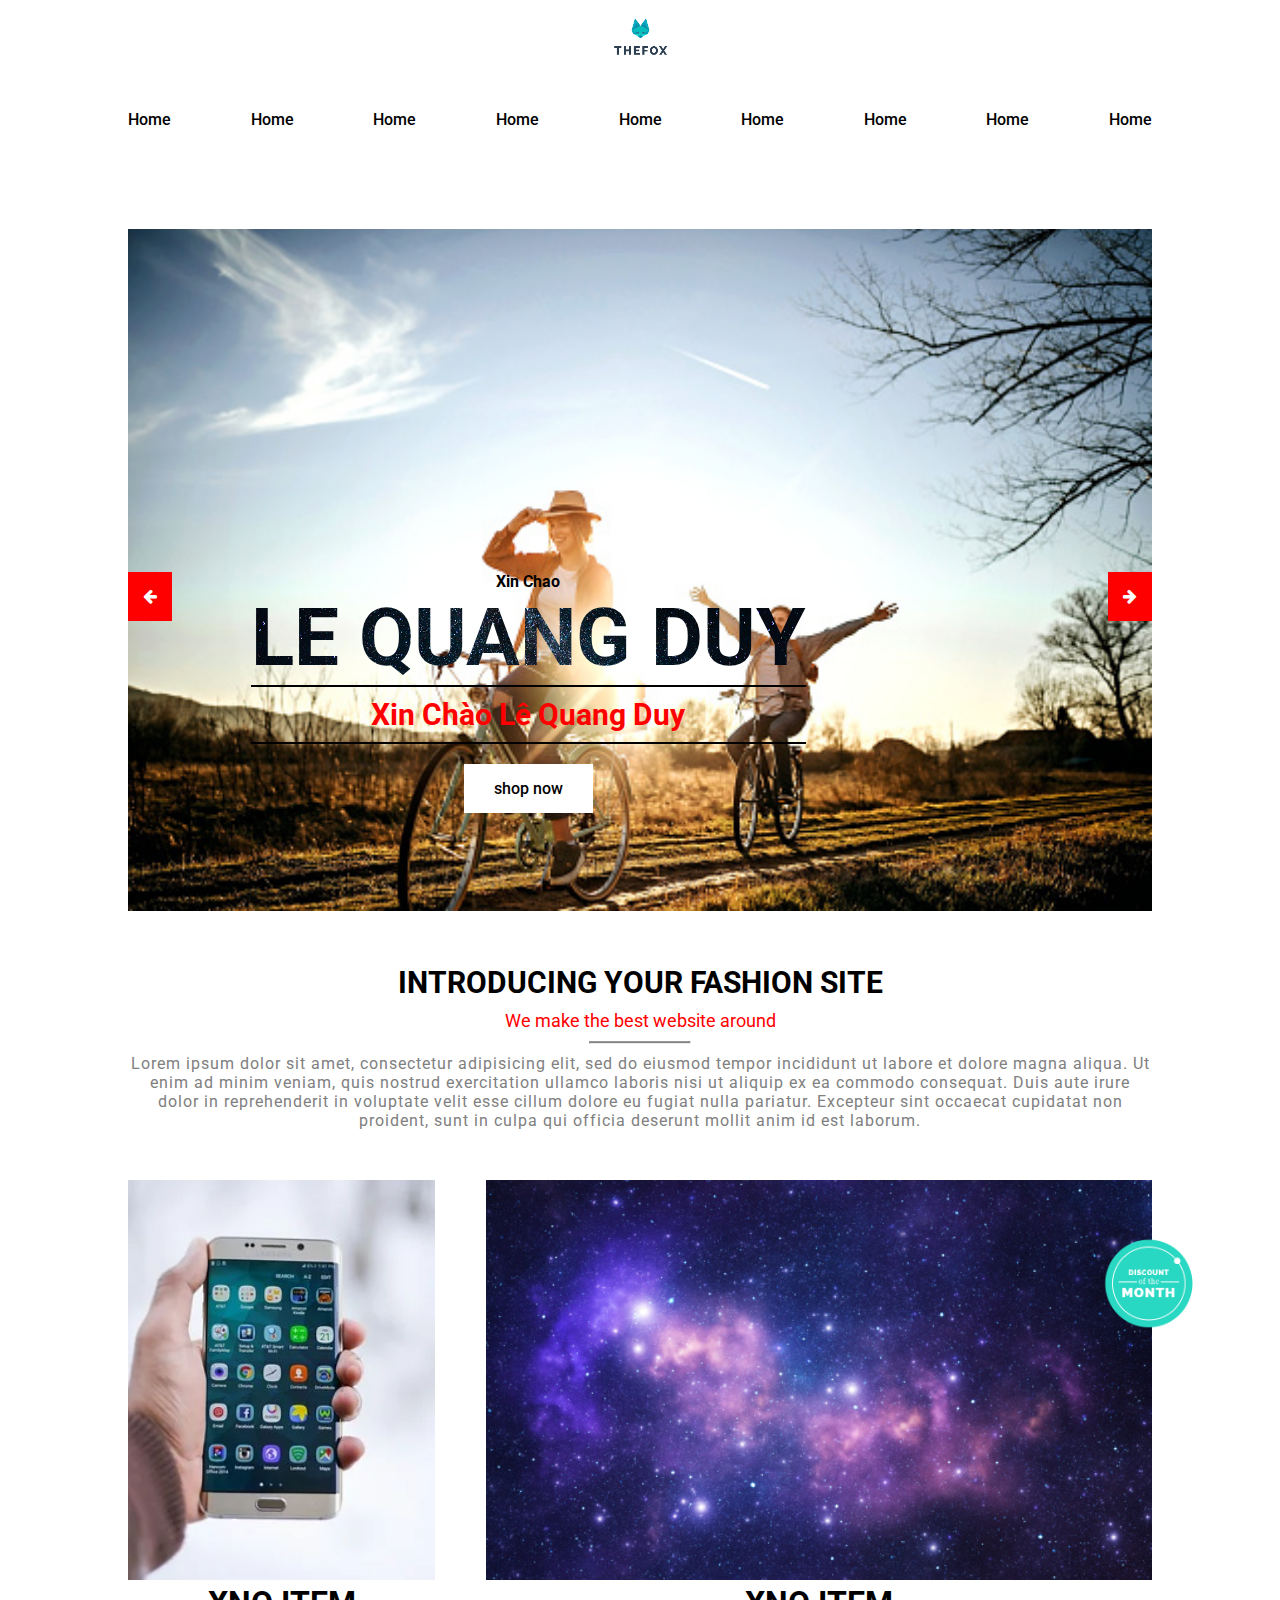
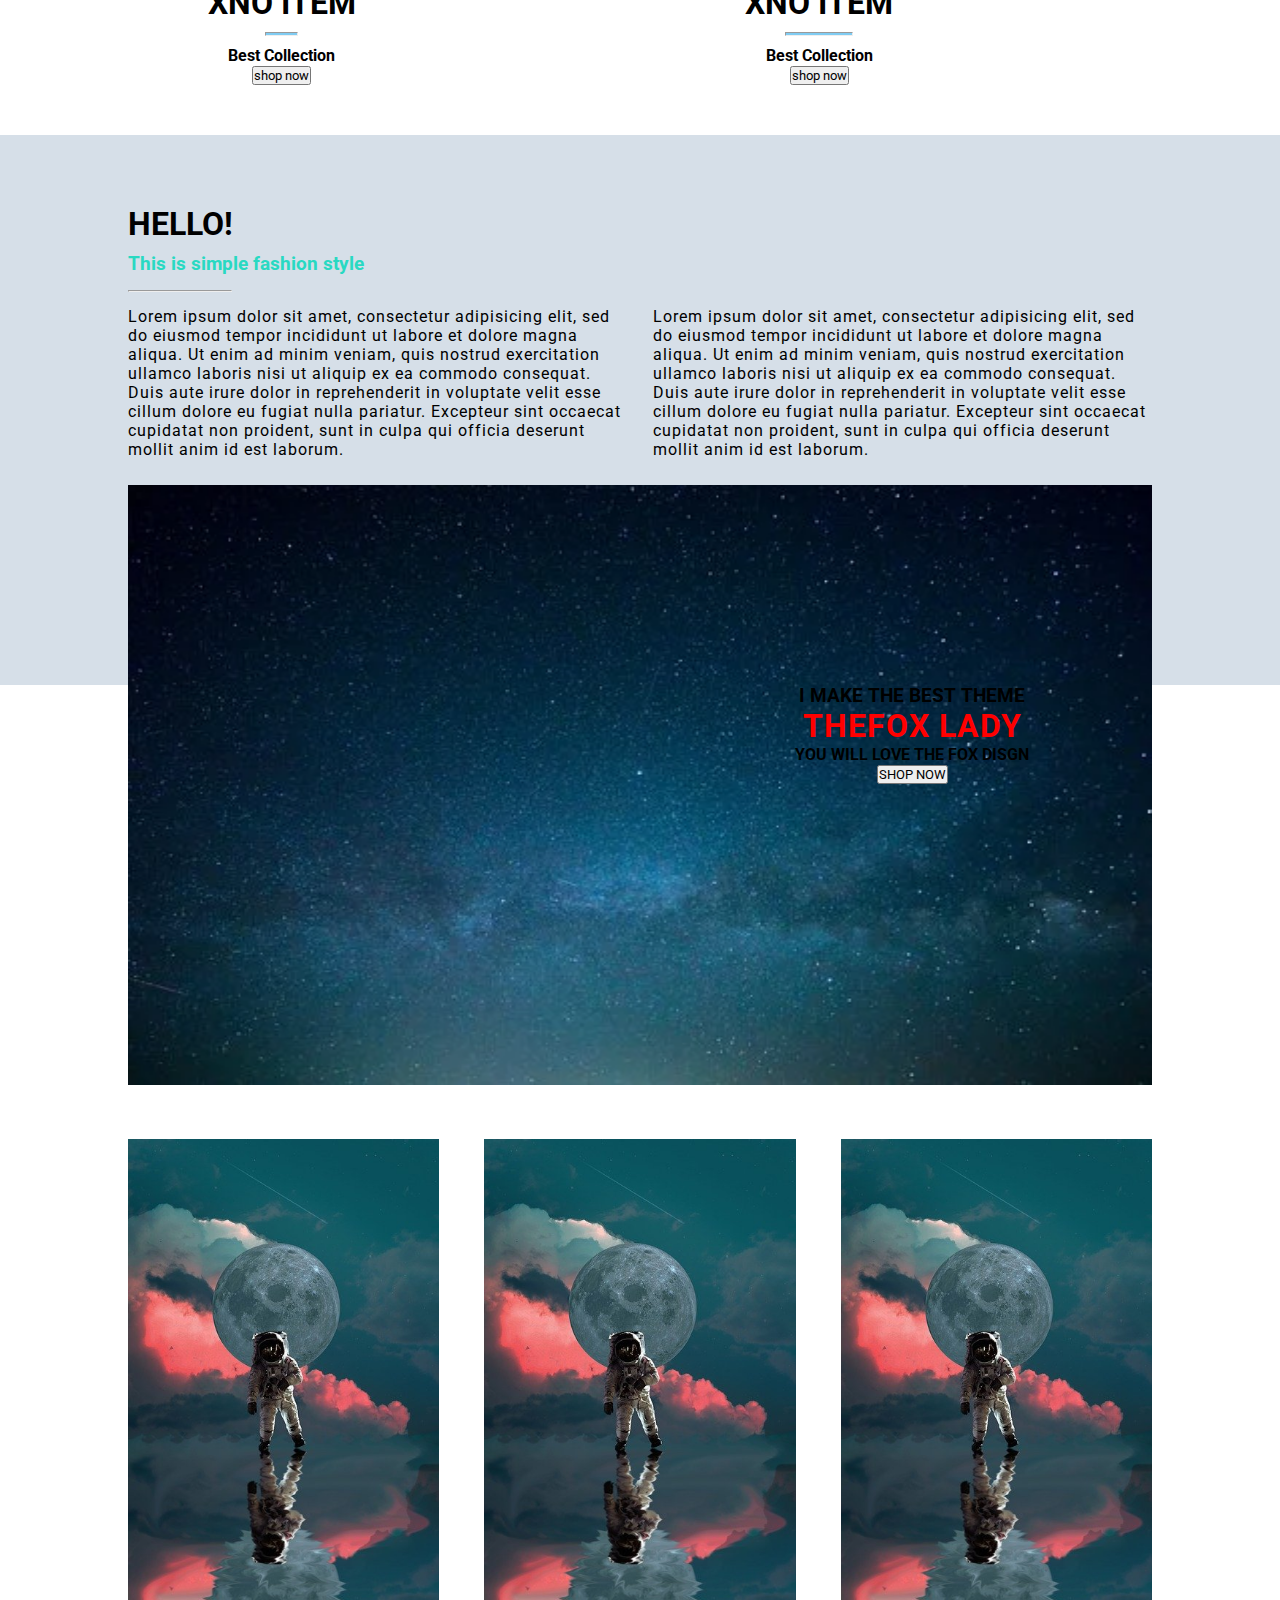
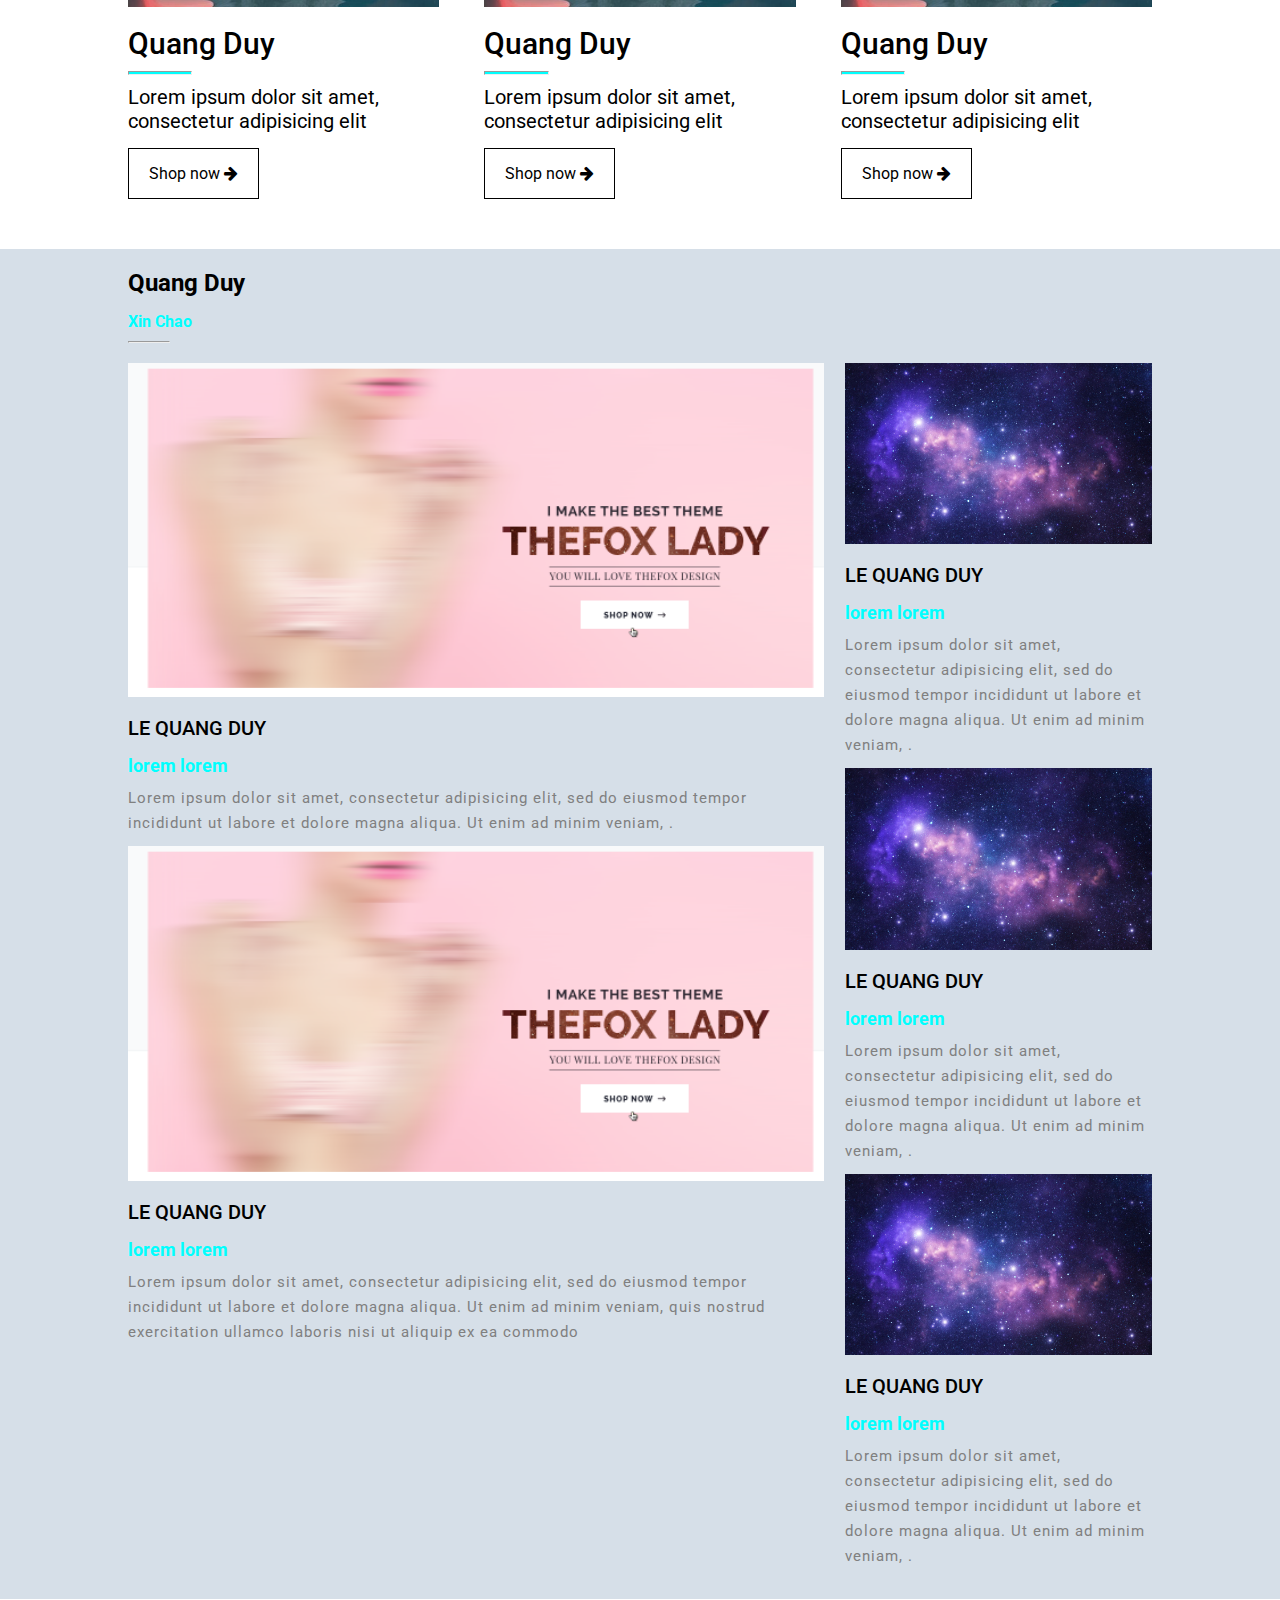
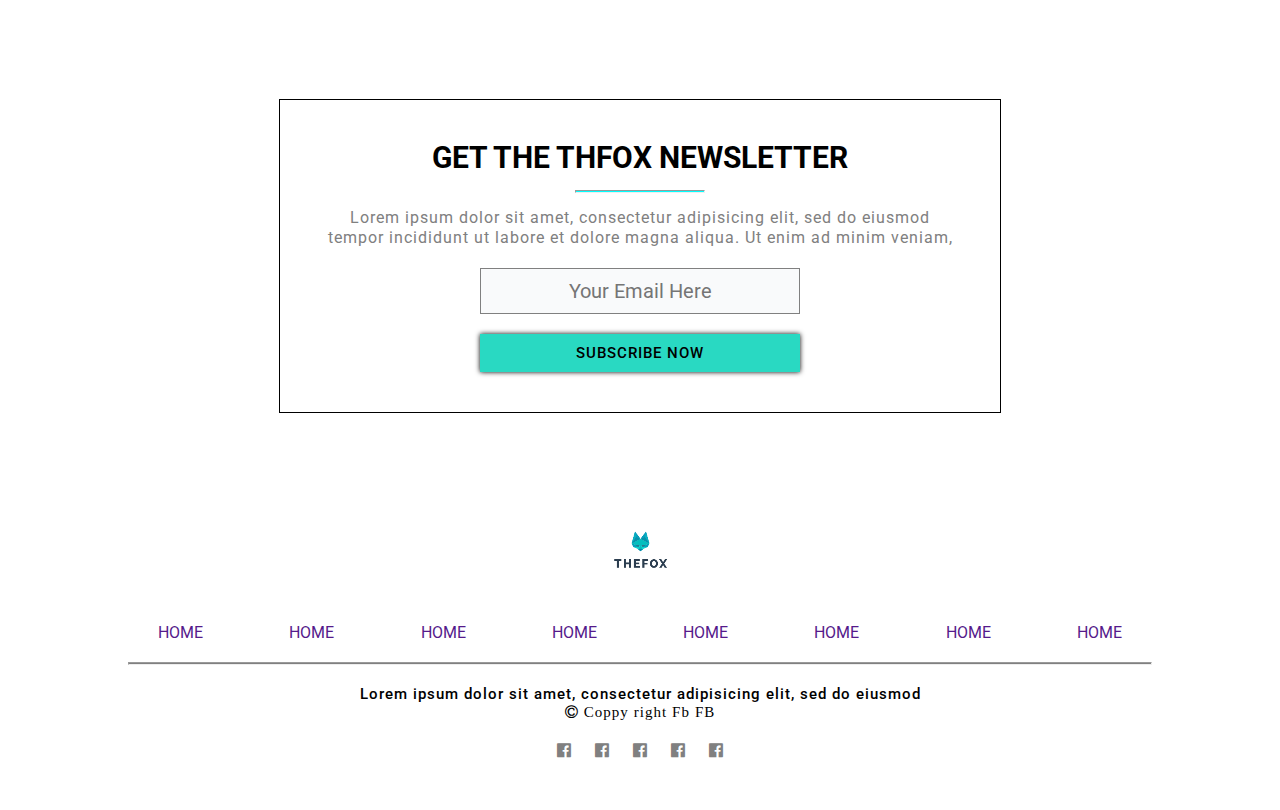
<file: index.html>
<!DOCTYPE html>
<html>
<head>
	<title>The Fox</title>
	<meta charset="utf-8">
	<link rel="stylesheet" type="text/css" href="./css/style.css">
	<link rel="stylesheet" href="https://stackpath.bootstrapcdn.com/font-awesome/4.7.0/css/font-awesome.min.css">
</head>
<body>
		<!-- start header -->
			<div class="header">
				<div class="wrap-header">
					<div class="header-logo">
						<img src="./images/logo.PNG">
					</div>

					<div class="header-nav"> 
							<ul> 
								<li> 
									<a href=" #">Home</a>
								</li>
								<li> 
									<a href=" #">Home</a>
								</li>
								<li> 
									<a href=" #">Home</a>
								</li>
								<li> 
									<a href=" #">Home</a>
								</li>
								<li> 
									<a href=" #">Home</a>
								</li>
								<li> 
									<a href=" #">Home</a>
								</li>
								<li> 
									<a href=" #">Home</a>
								</li>
								<li> 
									<a href=" #">Home</a>
								</li>
								<li> 
									<a href=" #">Home</a>
								</li>
							</ul>
						</div>
				</div>
			</div>


		<!-- end header -->

		<div class="slide">
			<div class="wrap-slide">
				<img src="./images/anh.jpg">
				<div class="slide-contend">
					<h2>Xin Chao</h2>
					<h1>Le Quang Duy</h1>
					<h3>Xin Chào Lê Quang Duy</h3>
					<button class="btn-slide">shop now</button>
				</div>
				
					<a href="#" class="btn right">
						<i class="fa fa-arrow-right" aria-hidden="true"></i>

					</a>
					<a href="#" class="btn left">
						
						<i class="fa fa-arrow-left" aria-hidden="true"></i>

					</a>
				
			</div>
		</div>
		<!-- start main -->
		<div class="intro">
			<div class="wrap-intro">
				<div class="title-intro">
					<h1>introducing your fashion site</h1>
					<span>We make the best website around</span>
					<hr class="line-intro">
					<p>Lorem ipsum dolor sit amet, consectetur adipisicing elit, sed do eiusmod
					tempor incididunt ut labore et dolore magna aliqua. Ut enim ad minim veniam,
					quis nostrud exercitation ullamco laboris nisi ut aliquip ex ea commodo
					consequat. Duis aute irure dolor in reprehenderit in voluptate velit esse
					cillum dolore eu fugiat nulla pariatur. Excepteur sint occaecat cupidatat non
					proident, sunt in culpa qui officia deserunt mollit anim id est laborum.</p>
				</div>
				<div class="items-intro">
					<div class="item">
						<img src="./images/anh4.webp">
						<div class="conten-item">
							<h1>XNO ITEM</h1>
							<hr class="line-item">
							<h4>Best Collection</h4>
							<button class="btn-item">shop now</button>
						</div>
					</div>
					<div class="item">
						<img src="./images/anh5.jpg">
						<div class="conten-item">
							<h1>XNO ITEM</h1>
							<hr class="line-item">
							<h4>Best Collection</h4>
							<button class="btn-item">shop now</button>
						</div>
						<div class="img-sub">
							<img src="./images/anh2.png">
						</div>
					</div>

				</div>
			</div>
		</div>
		<div class="hello">
			<div class="wrap-hello">
				<h1>HELLO!</h1>
				<h3>This is simple fashion style</h3>
				<hr class="line-hello">
			<div class="text-hello">
				<p>Lorem ipsum dolor sit amet, consectetur adipisicing elit, sed do eiusmod
				tempor incididunt ut labore et dolore magna aliqua. Ut enim ad minim veniam,
				quis nostrud exercitation ullamco laboris nisi ut aliquip ex ea commodo
				consequat. Duis aute irure dolor in reprehenderit in voluptate velit esse
				cillum dolore eu fugiat nulla pariatur. Excepteur sint occaecat cupidatat non
				proident, sunt in culpa qui officia deserunt mollit anim id est laborum.</p>

				<p class="p1">Lorem ipsum dolor sit amet, consectetur adipisicing elit, sed do eiusmod
				tempor incididunt ut labore et dolore magna aliqua. Ut enim ad minim veniam,
				quis nostrud exercitation ullamco laboris nisi ut aliquip ex ea commodo
				consequat. Duis aute irure dolor in reprehenderit in voluptate velit esse
				cillum dolore eu fugiat nulla pariatur. Excepteur sint occaecat cupidatat non
				proident, sunt in culpa qui officia deserunt mollit anim id est laborum.</p>
			</div>		
			</div>
		</div>
		<div class="theanh">
			<div class="wrap-theanh">
				<img src="./images/anh6.webp">
				<div class="text">
					<h3>I MAKE THE BEST THEME</h3>
					<h1>THEFOX LADY</h1>
					<h4>YOU WILL LOVE THE FOX DISGN</h4>
					<button class="btn-text">SHOP NOW</button>
				</div>
			</div>

		</div>
		<div class="product">
			<div class="wrap-product">
				<div class="theanhcha">
					<div class="anhcon">
						<img src="./images/3anh1.jpg">
						<div class="3the">
							<h1>Quang Duy</h1>
							<hr class="line-hr">
							<h3>Lorem ipsum dolor sit amet, consectetur adipisicing elit</h3>
							<button class="btn-ic">Shop now <i class="fa fa-arrow-right" aria-hidden="true"></i>
							 </button>
						</div>
					</div>
					<div class="anhcon">
						<img src="./images/3anh1.jpg">
						<div class="3the">
							<h1>Quang Duy</h1>
							<hr class="line-hr">
							<h3>Lorem ipsum dolor sit amet, consectetur adipisicing elit</h3>
							<button class="btn-ic">Shop now <i class="fa fa-arrow-right" aria-hidden="true"></i>
							</button>
						</div>
					</div>
					<div class="anhcon">
						<img src="./images/3anh1.jpg">
						<div class="3the">
							<h1>Quang Duy</h1>
							<hr class="line-hr">
							<h3>Lorem ipsum dolor sit amet, consectetur adipisicing elit</h3>
							<button  class="btn-ic">Shop now <i class="fa fa-arrow-right" aria-hidden="true"></i>
 							</button>
						</div>
					</div>

				</div>

			</div>
		</div>

		<div class="block">
			<div class="wrap-block">
				<div class="title">
					<h2>Quang Duy</h2>
					<h4>Xin Chao</h4>
					<hr class="line-block">
				</div>
				<div class="items-block">
					<div class="item-big item">
						<div class="content">
							<img src="./images/anh6.PNG">
							<h1>Le Quang Duy</h1>
							<h2>lorem lorem</h2>
							<p>Lorem ipsum dolor sit amet, consectetur adipisicing elit, sed do eiusmod
							tempor incididunt ut labore et dolore magna aliqua. Ut enim ad minim veniam,
							.</p>
						</div>
						<div class="content">
							<img src="./images/anh6.PNG">
							<h1>Le Quang Duy</h1>
							<h2>lorem lorem</h2>
							<p>Lorem ipsum dolor sit amet, consectetur adipisicing elit, sed do eiusmod
							tempor incididunt ut labore et dolore magna aliqua. Ut enim ad minim veniam,
							quis nostrud exercitation ullamco laboris nisi ut aliquip ex ea commodo
							</p>	
						</div>
					</div>
					<div class="item-small item">
						<div class="content">
							<img src="./images/anh5.jpg">
							<h1>Le Quang Duy</h1>
							<h2>lorem lorem</h2>
							<p>Lorem ipsum dolor sit amet, consectetur adipisicing elit, sed do eiusmod
							tempor incididunt ut labore et dolore magna aliqua. Ut enim ad minim veniam,
							.</p>
						</div>
						<div class="content">
							<img src="./images/anh5.jpg">
							<h1>Le Quang Duy</h1>
							<h2>lorem lorem</h2>
							<p>Lorem ipsum dolor sit amet, consectetur adipisicing elit, sed do eiusmod
							tempor incididunt ut labore et dolore magna aliqua. Ut enim ad minim veniam,
							.</p>
						</div>
						<div class="content">
							<img src="./images/anh5.jpg">
							<h1>Le Quang Duy</h1>
							<h2>lorem lorem</h2>
							<p>Lorem ipsum dolor sit amet, consectetur adipisicing elit, sed do eiusmod
							tempor incididunt ut labore et dolore magna aliqua. Ut enim ad minim veniam,
							.</p>
						</div>
					</div>

				</div>
			</div>
		</div>	

		<div class="contact">
			<div class="wrap-contact">
				<h2>Get The Thfox newsletter</h2>
				<hr class="line-contact">
				<p>Lorem ipsum dolor sit amet, consectetur adipisicing elit, sed do eiusmod
				tempor incididunt ut labore et dolore magna aliqua. Ut enim ad minim veniam,</p>
				<form>
					<input class="input-contact" type="text" name="" placeholder="Your Email Here">
					<button class="btn-contact">SUBSCRIBE NOW</button>
				</form>
			</div>
		</div>
		<!-- end main -->

		<!-- start footer -->
			<div class="footer">
				<div class="wrap-footer">
					<div class="logo-footer">
						<img src="./images/logo.PNG">
					</div>
					<div class="nav-footer">
						<ul>
							<li><a href="">home </a></li>
							<li><a href="">home </a></li>
							<li><a href="">home </a></li>
							<li><a href="">home </a></li>
							<li><a href="">home </a></li>
							<li><a href="">home </a></li>
							<li><a href="">home </a></li>
							<li><a href="">home </a></li>

						</ul>

					</div>
					<hr class="line-footer">
					<p>Lorem ipsum dolor sit amet, consectetur adipisicing elit, sed do eiusmod
					</p>
					<p><i class="fa fa-copyright" aria-hidden="true"> Coppy right Fb FB</i></p>
					<div class="icon-footer">
						<a href=""><i class="fa fa-facebook-official" aria-hidden="true"></i></a>
						<a href=""><i class="fa fa-facebook-official" aria-hidden="true"></i></a>
						<a href=""><i class="fa fa-facebook-official" aria-hidden="true"></i></a>
						<a href=""><i class="fa fa-facebook-official" aria-hidden="true"></i></a>
						<a href=""><i class="fa fa-facebook-official" aria-hidden="true"></i></a>
					</div>
			</div>
		<!-- end footer -->
</body>
</html>
</file>
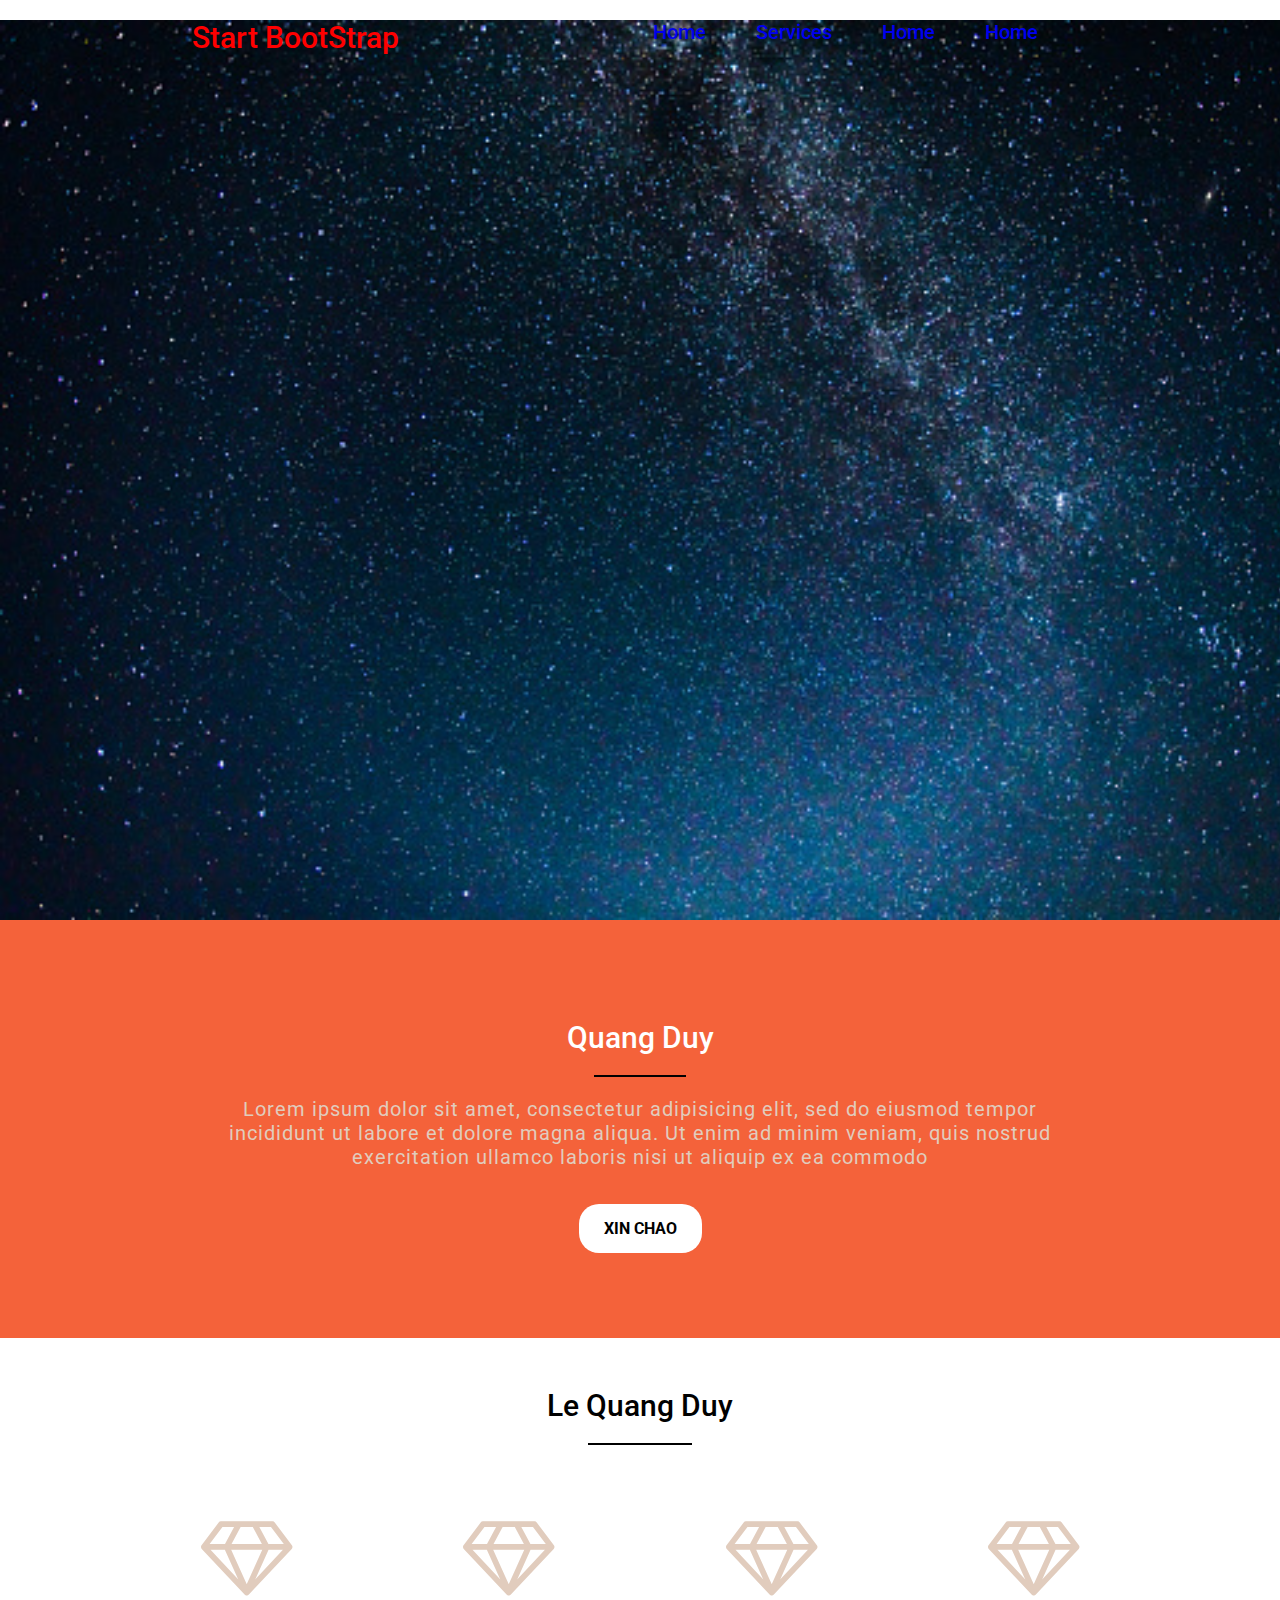
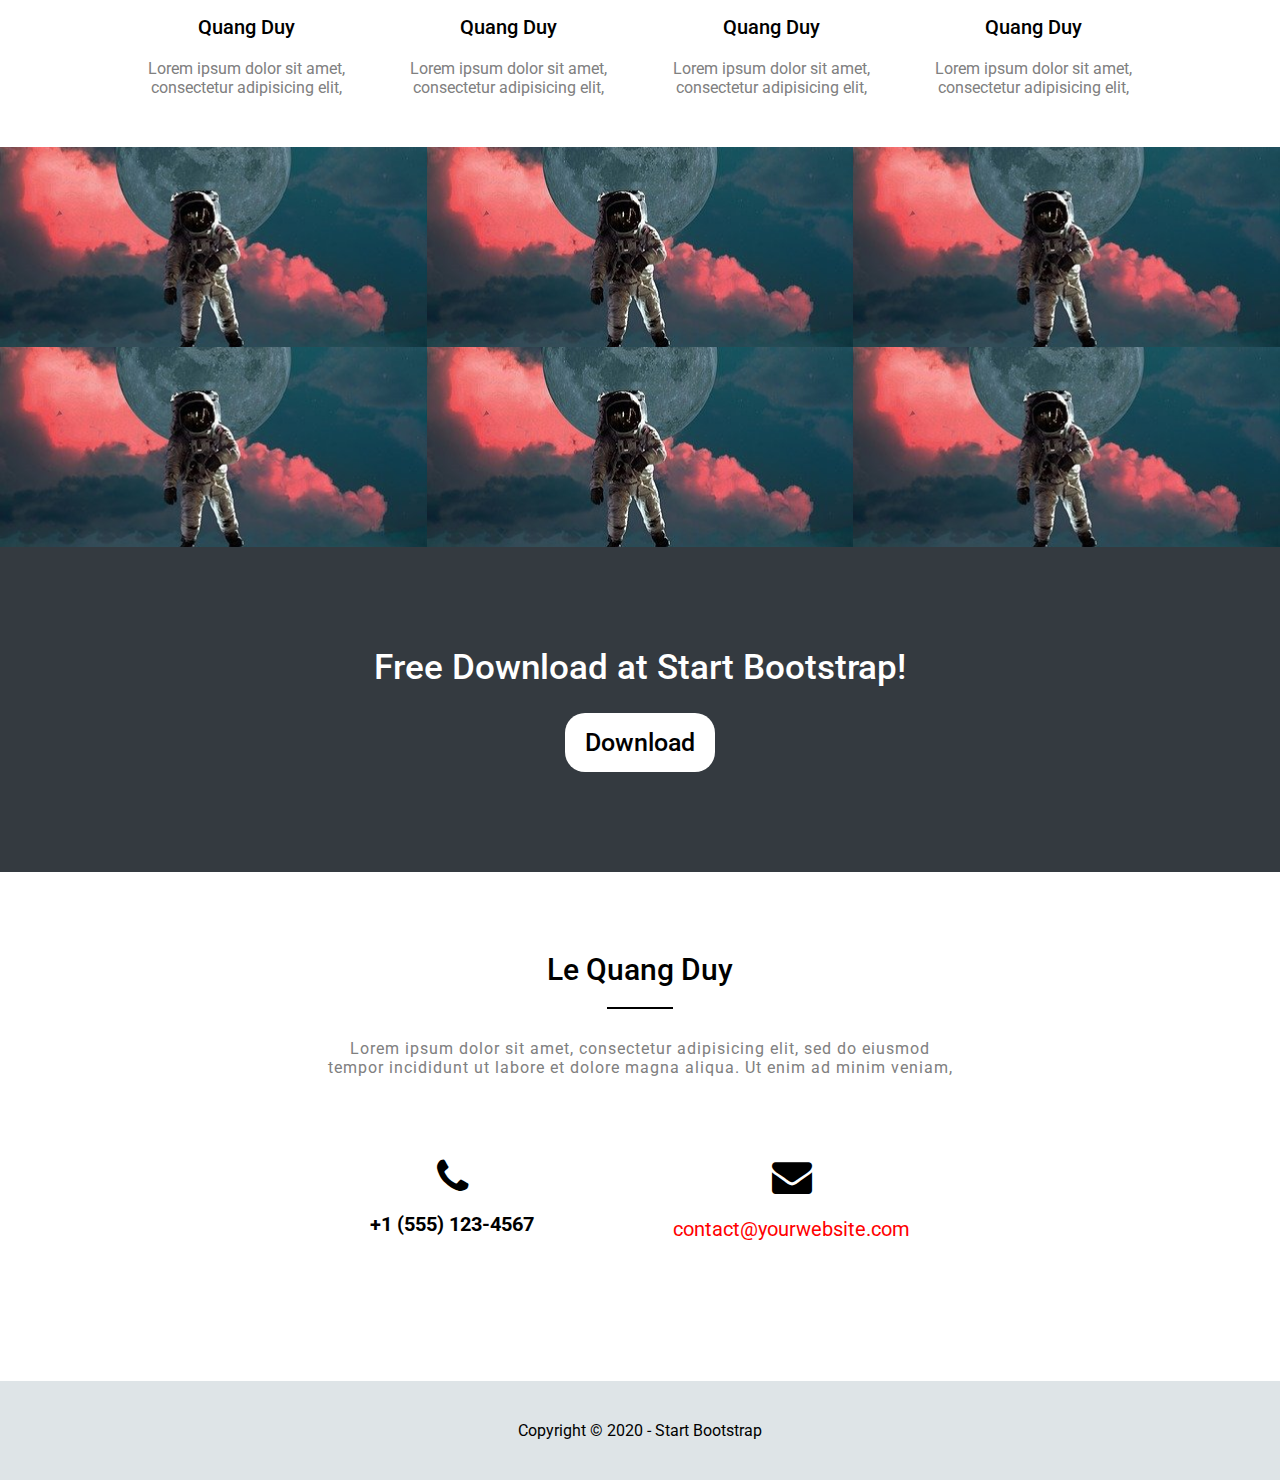
<file: index2.html>
<!DOCTYPE html>
<html>
<head>
	<title>Bai Tap</title>
	<link rel="stylesheet" href="https://stackpath.bootstrapcdn.com/font-awesome/4.7.0/css/font-awesome.min.css">
	<meta charset="utf-8">
	<link rel="stylesheet" type="text/css" href="./css/bt.css">
</head>
<body>
	<div class="header">
				<div class="wrap-header">
					<div class="header-blog">
						<h2>Start BootStrap</h2>
					</div>

					<div class="header-nav"> 
							<ul> 
								<li> 
									<a href="#">Home</a>
								</li>
								<li> 
									<a href="#a">Services</a>
								</li>
								<li> 
									<a href=" #">Home</a>
								</li>
								<li> 
									<a href=" #">Home</a>
								</li>
							</ul>
						</div>

				

			</div>
				</div>

				<div class="about">
					<div class="wrap-about">
						<div class="content">
							<h1>Quang Duy</h1>
							<hr class="line-about">
							<p>Lorem ipsum dolor sit amet, consectetur adipisicing elit, sed do eiusmod
							tempor incididunt ut labore et dolore magna aliqua. Ut enim ad minim veniam,
							quis nostrud exercitation ullamco laboris nisi ut aliquip ex ea commodo
							</p>
							<a href="">XIN CHAO</a>
						</div>
					</div>
				</div>

				<div class="service" id="a">
					<div class="wrap-service">
						<div class="title-all">
							<h2> Le Quang Duy</h2>
							<hr class="line-title">
						</div>
						<div class="items-service">
							<div class="item">
								<i class="fa fa-diamond" aria-hidden="true"></i>
								<h2>Quang Duy</h2>
								<p>Lorem ipsum dolor sit amet, consectetur adipisicing elit, </p>
							</div>
							<div class="item">
								<i class="fa fa-diamond" aria-hidden="true"></i>
								<h2>Quang Duy</h2>
								<p>Lorem ipsum dolor sit amet, consectetur adipisicing elit, </p>
							</div>
							<div class="item">
								<i class="fa fa-diamond" aria-hidden="true"></i>
								<h2>Quang Duy</h2>
								<p>Lorem ipsum dolor sit amet, consectetur adipisicing elit, </p>
							</div>
							<div class="item">
								<i class="fa fa-diamond" aria-hidden="true"></i>
								<h2>Quang Duy</h2>
								<p>Lorem ipsum dolor sit amet, consectetur adipisicing elit, </p>
							</div>

						</div>
					</div>
				</div>

				<div class="por">
					<div class="items-por">
						<div class="item">
							<img src="./images/3anh1.jpg">
							<div class="layout-item">
								<h2>CATEGORY</h2>
								<span>project Name</span>
							</div>
						</div>
						<div class="item">
							<img src="./images/3anh1.jpg">
							<div class="layout-item">
								<h2>CATEGORY</h2>
								<span>project Name</span>
							</div>
						</div>
						<div class="item">
							<img src="./images/3anh1.jpg">
							<div class="layout-item">
								<h2>CATEGORY</h2>
								<span>project Name</span>
							</div>
						</div>
						<div class="item">
							<img src="./images/3anh1.jpg">
							<div class="layout-item">
								<h2>CATEGORY</h2>
								<span>project Name</span>
							</div>
						</div>
						<div class="item">
							<img src="./images/3anh1.jpg">
							<div class="layout-item">
								<h2>CATEGORY</h2>
								<span>project Name</span>
							</div>
						</div>
						<div class="item">
							<img src="./images/3anh1.jpg">
							<div class="layout-item">
								<h2>CATEGORY</h2>
								<span>project Name</span>
							</div>
						</div>
					</div>
				</div>

				<div class="download">
					<div class="wrap-download">
						<h1>Free Download at Start Bootstrap!</h1>
						<button class="btn-download">Download</button>
					</div>
				</div>
				
				<div class="touch">
					<div class="wrap-touch">
						<div class="title-all">
							<h2> Le Quang Duy</h2>
							<hr class="line-title">
							<p>Lorem ipsum dolor sit amet, consectetur adipisicing elit, sed do eiusmod
							tempor incididunt ut labore et dolore magna aliqua. Ut enim ad minim veniam,
							</p>
						</div>
						<div class="items">
							<div class="item-touch">
								<i class="fa fa-phone" aria-hidden="true"></i>
								<h2>+1 (555) 123-4567</h2>
							</div>
							<div class="item-touch">
								<i class="fa fa-envelope" aria-hidden="true"></i>
								<a href="">contact@yourwebsite.com</a>
							</div>
						</div>
					</div>
				</div>

				<div class="footer">
					<div class="wrap-footer">
						<h2>Copyright © 2020 - Start Bootstrap</h2>
					</div>
					
				</div>
			

</body>

	
</html>
</file>
<file: css/style.css>
@import url('https://fonts.googleapis.com/css2?family=Roboto:ital,wght@0,400;0,500;0,700;1,400&display=swap');

*{
	margin: 0px;
	padding: 0px;
	font-family: 'Roboto', sans-serif;
}

.header{
	width: 100%;

}
.header .wrap-header{
	width: 80%;
	margin: 0 auto;
}
.header .wrap-header .header-logo{
	text-align: center;
	margin-bottom: 30px;
}
.header .wrap-header .header-nav ul{
	display: flex;
	justify-content: space-between;  /*lệnh giản cách*/
	align-items: center;  /*lệnh canh giữa*/
	list-style: none;		/*tắt dấu chấm trước*/
}
.header .wrap-header .header-nav ul li a{
	text-decoration: none;  /*tắt dấu gạch chân*/
	color: black;
	font-size: 16px;
	font-weight: 500;
	transition: all 0.3s ease;  /*làm chậm khi hover*/
	padding-bottom: 3px;    /*đẩy khoảng cách dấu gạch*/
}
.header .wrap-header .header-nav ul li a:hover{
	color: #39dcc6;
	border-bottom: 2px solid #39dcc6 ;  /*hiện dấu gạch chân ở dưới khi bấm vào */
}
.slide{
	padding-top: 100px;
}
.slide .wrap-slide{
	width: 80%;
	margin: 0 auto;
	position: relative; /*định nghĩa của thằng cha  */   
}
.slide .wrap-slide img{
	width: 100%;
}
.slide .wrap-slide .slide-contend{
	position: absolute;     /*định nghĩa của thằng con */
	top: 50%;
	left: 12%;
	text-align: center;
}
.slide .wrap-slide  h2{
	color: black;
	font-size: 16px;
	font-weight: 
	text-transform: uppercase;  /*lenh viet hoa*/
}
.slide .wrap-slide h1{
	font-size: 80px;
	text-transform: uppercase;
	background-image: url(../images/anh1.jpg); 
	color: transparent;
	-moz-background-clip: text;
    -webkit-background-clip: text;    
}
.slide .wrap-slide h3{
	font-size: 30px;
	color: red;
	border-bottom: 2px solid black;
	border-top: 2px solid black;
	padding: 10px 0;
}
.slide .wrap-slide .slide-contend .btn-slide{
	margin-top: 20px;
	color: black;
	font-weight: 500;
	font-size: 16px;
	background: white;
	border: none;
	box-shadow: none;
	padding: 15px 30px;
	cursor: pointer;   /*lenhj hien thi ban tay */
	transition: all 0.3s;
}
.slide .wrap-slide .slide-contend .btn-slide:hover{
	background: red;
}
.slide .wrap-slide .left{
	position: absolute;
	top: 50%;
	left: 0;
}
.slide .wrap-slide .right{
	top: 50%;
	right: 0;
	position: absolute;
}
.slide .wrap-slide .btn{
	padding: 15px;
	background: red;
	color: white;
}
.intro .wrap-intro{
	width: 80%;
	margin: 50px auto;
}
.intro .wrap-intro .title-intro{
	text-align: center;
}
.intro .wrap-intro .title-intro h1{
	text-transform: uppercase;
	font-size: 30px;
	margin-bottom: 10px;
}
.intro .wrap-intro .title-intro span{
	color: red;
	font-size: 18px;

}
.intro .wrap-intro .title-intro .line-intro{
	width: 100px;
	margin: 10px auto;
	height: 1.5px;
	background: gray;
}
.intro .wrap-intro .title-intro p{
	color: gray;
	font-size: 16px;
	letter-spacing: 1px;  /*lenh giản cách chữ */
}
.intro .wrap-intro .items-intro{
	display: flex;
	width: 100%;
	justify-content: space-between;
	margin-top: 50px;

}
.intro .wrap-intro .items-intro .item img{
	width: 100%;
	height: 400px;
	object-fit: cover;    /*lệnh bể ảnh*/
}
.intro .wrap-intro .items-intro .item:nth-child(1){
	width: 30%;
}
.intro .wrap-intro .items-intro .item:nth-child(2){
	width: 65%;
	position: relative;

}
.intro .wrap-intro .items-intro .item .img-sub{
	position: absolute;
	top: 50px;
	right: -50px;
}
.intro .wrap-intro .items-intro .item .img-sub img{
	width: 100px;
	height: 100px;
}
.intro .wrap-intro .items-intro .item h1,.intro h4{
	text-align: center;
}
.intro .wrap-intro .items-intro .item .line-item{
	width: 10%;
	margin: 10px auto;
	height: 1.5px;
	background: #7fccf3;
}
.intro .wrap-intro .items-intro .item .conten-item{
	text-align: center;
}

/*css hello*/
.hello{
	background: #d6dfe8;
	width: 100%;
	height: 550px;
}
.hello .wrap-hello{
	width: 80%;
	margin: 0 auto;
	position: relative;
	padding: 70px 0;

}
.hello .wrap-hello h3{
	color: #29d9c2;
	margin-top: 10px;



}
.hello .wrap-hello .line-hello{
	width: 10%;
	margin-bottom: 15px;
	margin-top: 15px;
	background: #7fccf3;

}
.hello .wrap-hello .text-hello {
	display: flex;
    letter-spacing: 1px;
}
.hello .wrap-hello .text-hello .p1{
	padding-left: 25px;
}
/*css hello*/

/*css the anh*/
.theanh{
	width: 100%;

}
.theanh .wrap-theanh{
	width: 80%;
	margin: 0 auto;
	position: relative;
}
.theanh .wrap-theanh img{
	width: 100%;
	margin-top: -200px;
	height: 600px;
}
.theanh .wrap-theanh .text{
	position: absolute;
	top: 0%;
	right: 12%;
	text-align: center;
}
.theanh .wrap-theanh .text h1{
	color: red;
	letter-spacing: 1px;

}
.product{
	width: 100%
}
.product .wrap-product{
	width: 80%;
	margin: 0 auto;

}
.product .wrap-product .theanhcha{
	display: flex;
	justify-content: space-between;
	align-items: center;
	width: 100%;
}
.product .wrap-product .theanhcha .anhcon{
	width: calc(100% / 3 - 30px);
	margin-top: 50px;
	position: relative;
}
.product .wrap-product .theanhcha .anhcon img{
	width: 100%;
}
.product .wrap-product .theanhcha .anhcon h1{
	color: black;
	font-size: 30px;
	margin-top: 15px;
	font-weight: 500;
}
.product .wrap-product .theanhcha .anhcon .line-hr{
	width: 20%;
	height: 2px;
	background: aqua;
	margin: 10px 0;
}
.product .wrap-product .theanhcha .anhcon h3{
	color: black;
	font-size: 20px;
	margin-bottom: 15px;
	font-weight: 400;
}
.product .wrap-product .theanhcha .anhcon .btn-ic{
	border: 1px solid black;
	padding: 15px 20px;
	background-color: white;
	font-size: 16px;
	color: black;
	cursor: pointer;

}
.product .wrap-product .theanhcha .anhcon .btn-ic:hover{
	background-color: black;
	color: white;
	transition: all .3s;

}
.block{
	background: #d6dfe8;
	padding: 20px 0;
	margin-top: 50px
}
.block .wrap-block{
	margin: 0 auto;
	width: 80%;
}
.block .wrap-block .title h1{
	font-style: 50px;
	color: black;
	font-weight: 500;
	margin-bottom: 15px;

}
.block .wrap-block .title h4{
	font-size: 16px;
	margin-top: 15px;
	color: aqua;
}
.block .wrap-block .title .line-block{
	width: 40px;
	margin: 10px 0 20px 0;
}
.block .wrap-block .items-block{
	display: flex;
	width: 100%;

}
.block .wrap-block .items-block .item-big{
	width: 68%;

}
.block .wrap-block .items-block .item .content img{
	width: 100%;
}
.block .wrap-block .items-block .item .content h1{
	text-transform: uppercase;
	color: black;
	font-weight: 500;
	font-size: 20px;
	margin: 15px 0;
}
.block .wrap-block .items-block .item .content h2{
	color: aqua;
	font-size: 18px;
	margin-bottom: 10px;
}
.block .wrap-block .items-block .item .content p{
	color: gray;
	font-size: 15px;
	margin-bottom: 10px;
	letter-spacing: 1px;
	line-height: 25px;
}
.block .wrap-block .items-block .item-small{
	width: 30%;

}
.block .wrap-block .items-block{
	justify-content: space-between;
}
/*css the anh*/

.contact{
	margin: 100px 0;
}
.contact .wrap-contact{
	width: 50%;
	margin: 0 auto;
	border: 1px solid black;
	padding: 40px;
	text-align: center;
}
.contact .wrap-contact h2{
	font-size: 30px;
	font-weight: 700;
	margin-bottom: 10px; 
	text-transform: uppercase;
}
.contact .wrap-contact .line-contact{
	width: 20%;
	margin: 15px auto;
	background-color: aqua;
	height: 1px;


}
.contact .wrap-contact p{
	color: gray;
	font-size: 16px;
	margin-bottom: 20px;
	letter-spacing: 1px;    /*khoảng cách từng chữ cái*/
	line-height: 20px;		/*khoảng cách từng dòng của chữ*/
}
.contact .wrap-contact form{
	display: flex;               
	justify-content: center;
	flex-direction: column;     /* dùng để canh dọc*/
	width: 50%;
	margin: 0 auto;
}
.contact .wrap-contact .input-contact{
	margin-bottom: 10px;
	padding: 10px;
	border: none;
	background-color: #f9fafb;
	border: 1px solid gray;
	text-align: center;
	font-size: 20px;
	color: black;

}.contact .wrap-contact .input-contact:focus{       
	outline: none;
}
.contact .wrap-contact .btn-contact{
	margin-top: 10px;
	padding: 10px;
	background-color: #29d9c2;
	border: none;
	font-size: 15px;
	font-weight: 500;
	text-transform: uppercase;
	letter-spacing: 1px;               /*khoảng cách chữ cái*/
	box-shadow: 0px 0px 5px black;      /*bóng mờ cho boder */
}
.contact .wrap-contact .btn-contact:focus{        /* tắt dấu viền của boder */
	outline: none;

}

/*css footer */

.footer{

}
.footer .wrap-footer{
	margin: 0 auto;
	width: 80%;
	text-align: center;
}
.footer .wrap-footer .nav-footer ul{
	display: flex;
	list-style: none;
	padding: 30px 30px 20px 30px;
	justify-content: space-between;


}
.footer .wrap-footer .nav-footer ul li a{
	font-size: 16px;
	text-decoration: none;
	text-transform: uppercase;

}
.footer .wrap-footer .nav-footer ul li a:hover{
	color: aqua;
	transition: .2s ;
}
.footer .wrap-footer .line-footer{
	height: 1px;
	background-color: gray;
	margin-bottom: 20px;
}
.footer .wrap-footer p{
	font-weight: 500;
	font-size: 15px;
	letter-spacing: 1px;
}
.footer .wrap-footer .icon-footer a{
	margin: 0 10px;
	font-size: 16px;
	color: gray;
}
.footer .wrap-footer .icon-footer{
	margin: 20px 0 50px 0 ;
}
.footer .wrap-footer .icon-footer a:hover{
	color: black;
	transition: .2px;
}
</file>
<file: css/bt.css>
@import url('https://fonts.googleapis.com/css2?family=Roboto:ital,wght@0,400;0,500;0,700;1,400&display=swap');

*{
	margin: 0px;
	padding: 0px;
	font-family: 'Roboto', sans-serif;
}

.header{

	background-image: url("../images/anh1.jpg");
	
	background-size: cover;
	height: 100vh;
	background-repeat: no-repeat;
	
}
.header .wrap-header{
	display: flex;
	text-align: center;
	justify-content: space-between;
	margin: 20px 0;
	width: 70%;
	margin: 0 auto;
	margin-top: 20px;
}
.header .wrap-header .header-blog h2{
	font-weight: 500;
	font-size: 30px;
	color: red;
	
}
.header .wrap-header .header-nav ul{
	display: flex;
	justify-content: space-between; 
	align-items: center;  
	list-style: none;

	

}
.header .wrap-header .header-nav ul li{
	margin-right: 50px;
	color: red;
	font-size: 20px;
	font-weight: 500;
}
.header .wrap-header .header-nav ul li a{
	text-decoration: none;

}
.header .wrap-header .header-nav ul li a:hover{
	color: #39dcc6;
	border-bottom: 2px solid #39dcc6 ;
	background-color: gray;
}


.content{

}
.content .wrap-content{
	width: 50%;
    margin: 0 auto;
    margin-top: 250px;
    text-align: center;
}
.content .wrap-content h1{
	font-size: 40px;
	font-weight: 500;
	color: red;
	margin-bottom: 20px;

}
.content .wrap-content .line-content{
	width: 20%;
	background-color: aqua;
	height: 1px;
	margin: 0 auto;
	margin-bottom: 20px;
}
.content .wrap-content p{
	color: gray;
	font-weight: 400;
	font-size: 20px;
	margin-bottom: 20px;
}
.content .wrap-content .btn-content{
	color: white;
	background: red;
	padding: 15px;
	border: none;
	border-radius: 25px;
	font-size: 20px;
	margin-bottom: 10px;
}
.about{
	width: 100%;
	background:#f4623a;
	padding: 100px 0;
}
.about .wrap-about{
	width: 70%;
	margin: 0 auto;
	text-align: center;
}
.about .wrap-about .content h1{
	color: white;
	font-size: 30px;
	font-weight: 500;
}
.about .wrap-about .content .line-about{
	width: 10%;
	margin: 0 auto;
	border: 1px solid black;
	margin-bottom: 20px;
	margin-top: 20px;
}
.about .wrap-about .content p {
	color: #e1ccbd;
	font-size: 20px;
	margin: 20px 0;
	letter-spacing: 1px;
	margin-bottom: 50px;
}
.about .wrap-about .content a{
	text-decoration: none;
	background: white;
	padding: 15px 25px;
	border-radius: 20px;
	color: black;
	font-weight: 700;

}
.about .wrap-about .content a:hover{
	background: gray;
	transition: 0.3s;
}
.service{

}
.service .wrap-service{
	width: 80%;
	margin: 50px auto;

}
.title-all{
	text-align: center;

}
.title-all h2{
	font-weight: 500;
	font-size: 30px;
}
.title-all .line-title{
	width: 10%;
	margin: 0 auto;
	border: 1px solid black;
	margin-top: 20px;

}
.service .wrap-service .items-service{
	display: flex;
	text-align: center;
	margin: 50px 0;
	width: 100%;
	justify-content: space-between;
}
.service .wrap-service .items-service .item{
	width: calc(100% / 4 - 20px);
}
.service .wrap-service .items-service .item i{
	font-size: 80px;
	color: #e1ccbd;
	margin: 20px 0;
}
.service .wrap-service .items-service .item h2{
	font-size: 20px;
	margin-bottom: 20px;
	font-weight: 500;
}
.service .wrap-service .items-service .item p{
	font-size: 16px;
	color: gray;

}
.por .items-por {
	display: flex;
	width: 100%;
	flex-wrap: wrap;     /* lenh xuong hang*/

}
.por .items-por .item{
	width: calc(100% / 3);
	position: relative;
	height: 200px;
	cursor: pointer;
}
.por .items-por .item img{
	width: 100%;
	height: 200px;
	object-fit: cover;


}
.por .items-por .item .layout-item{
	position: absolute;
	top: 0;
	left: 0;
	background-color: rgba(231, 157, 18, 0.8);
	display: flex;
	flex-direction: column;
	width: 100%;
	height: 100%;
	align-items: center;
	justify-content: center;
	opacity: 0;
}
.por .items-por .item .layout-item h2{
	color: white;
	font-size: 15px;
	margin-bottom: 10px;

}
.por .items-por .item .layout-item span{
	color: white;
	font-size: 20px;
	font-weight: 500;
}
.por .items-por .item:hover .layout-item{
	opacity: 0.8 ;
	transition: all .3s;
}
.download{
	background: #343a40;
	width: 100%;

}
.download .wrap-download{
	width: 50%;
	margin: 0 auto;
	padding: 100px 0;
	text-align: center;
}
.download .wrap-download h1{
 	font-weight: 500;
 	font-size: 35px;
 	color: white;
}
.download .wrap-download .btn-download{
	background: white;
	padding: 15px 20px;
	margin-top: 25px;
	border: none;
	outline: none;
	border-radius: 20px;
	color: black;
	font-weight: 500;	
	cursor: pointer;
	font-size: 25px;
}
.download .wrap-download .btn-download:hover{
	background: gray;
	transition: .3s;
}
.touch{

}
.touch .wrap-touch{
	width: 50%;
	margin: 0 auto;
	margin-top: 80px;
	text-align: center;
}
.touch .wrap-touch .title-all p{
	font-size: 16px;
	letter-spacing: 1px;
	margin-top: 30px;
	color: gray;
}
.touch .wrap-touch .items{
	display: flex;
	justify-content: space-between;
	margin: 40px 0;
	margin-bottom: 100px;


}
.touch .wrap-touch .items .item-touch{
	margin: 40px 50px;
}
.touch .wrap-touch .items .item-touch i{
	font-size: 40px;
}
.touch .wrap-touch .items .item-touch h2{
	font-size: 20px;
	margin-top: 15px;
}
.touch .wrap-touch .items .item-touch a{
	font-size: 20px;
	margin-top: 20px;
	text-decoration: none;
	color: red;
	display: block;


}
.touch .wrap-touch .items .item-touch a:hover{
	color: gray;
	border-bottom: 2px solid gray ;
}

.footer{
	background: #dee4e7;

}
.footer .wrap-footer{
	width: 50%;
	margin: 0 auto;
	text-align: center;
}
.footer .wrap-footer h2{
	font-size: 16px;
	padding:  40px 0;
	font-weight: 400;
}
</file>
